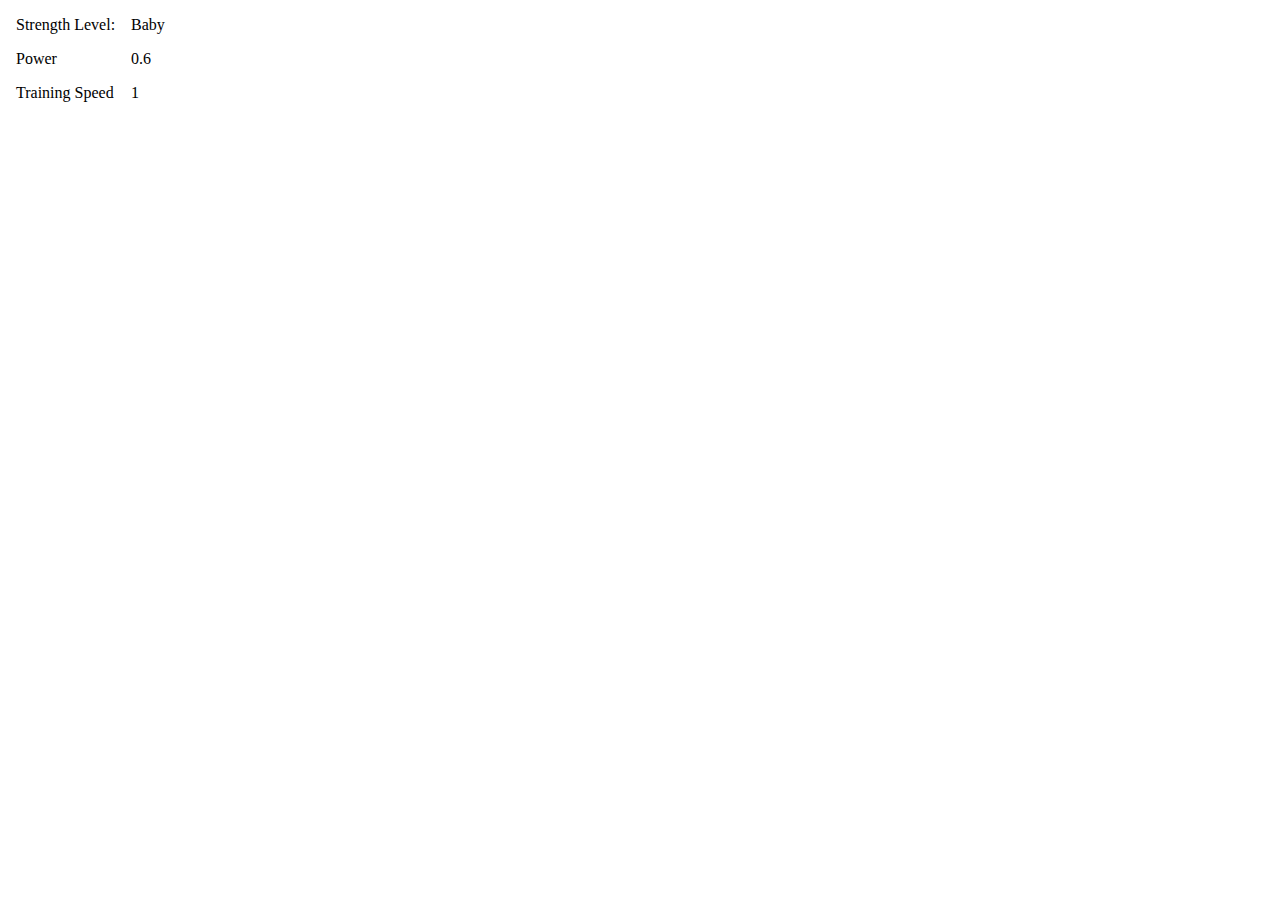
<file: index.html>
<!DOCTYPE HTML>
<html>
  <head>
    <link rel="stylesheet" type="text/css" href="interface.css" />
  </head>
	<body>
    <div class="grid-container">
      <div class="grid-item">
        Strength Level:
      </div>
      <div class="grid-item">
        <span id="strengthLevel"></span>
      </div>
      <div class="grid-item"></div>
      <div class="grid-item">
        Power
      </div>
      <div class="grid-item">
        <span id="currentPower"></span>
      </div>
      <div class="grid-item"></div>
      <div class="grid-item">
        Training Speed
      </div>
      <div class="grid-item">
        <span id="currentTrainingSpeed"></span>
      </div>
      <div class="grid-item"></div>
    </div>
        <!--<th><button type="button" onClick="startTraining()">Start Training</button></th>
        <th><button type="button" onClick="stopTraining()">Stop Training</button></th> -->

    <script src="player.js"></script>
    <script src="main.js"></script>
	</body>
</html>
</file>
<file: interface.css>
.grid-container {
  display: inline-grid;
  grid-template-columns: auto auto auto;
}

.grid-item {
  /* border: 1px solid rgba(0,0,0,0.8); */
  padding: 8px;
}
</file>
